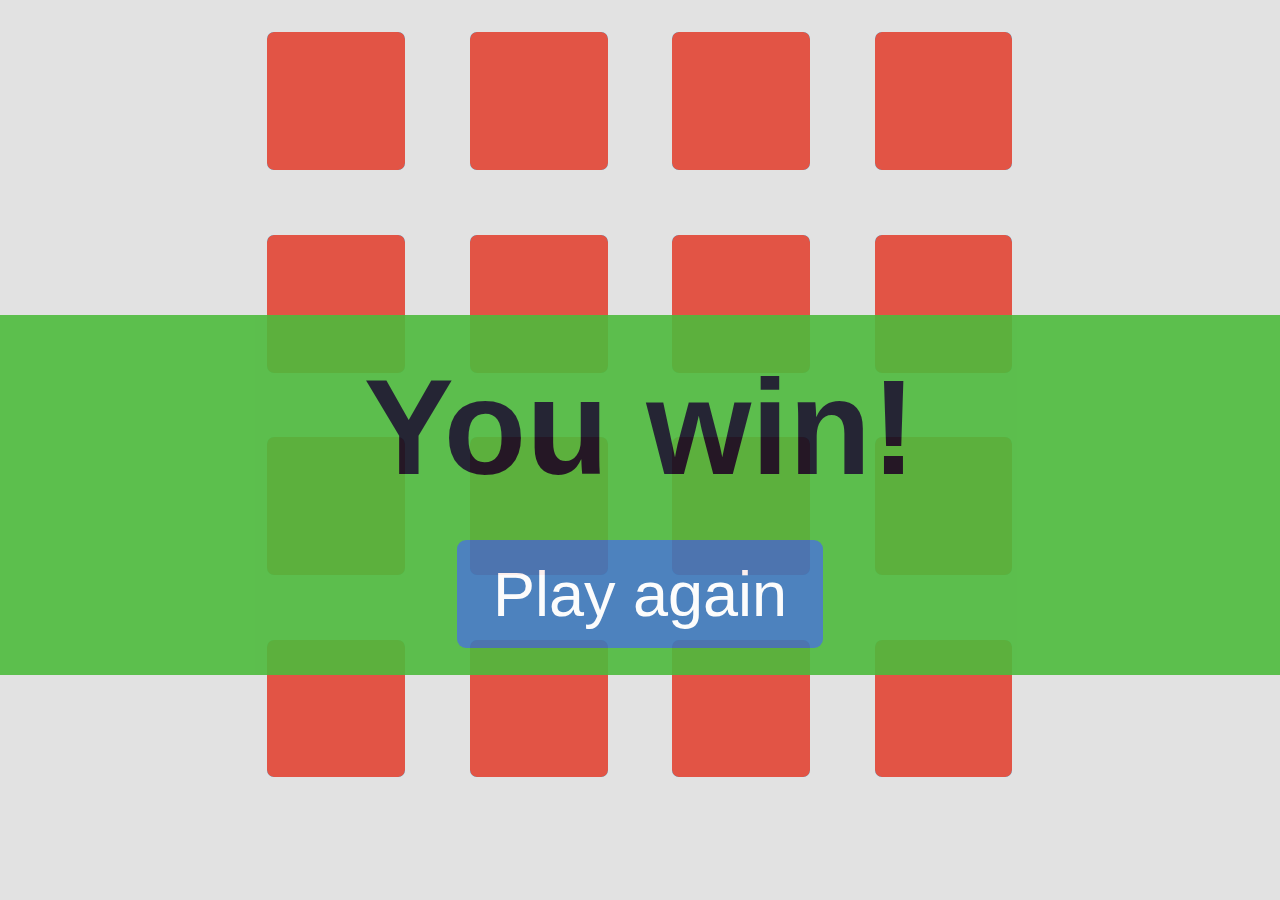
<file: index.html>
﻿<!doctype html>
<html>
<head>
  <meta charset="utf-8">
  <title>HTML5响应式网页翻牌小游戏代码</title>
  <link rel="stylesheet" href="./index.css">
  <link rel="stylesheet" href="css/font-awesome.css">
</head>
<body>

<div class="tile_container">

  <div id="tile_0" class="tile">
    <i id="tile_icon_0" class="fa"></i>
  </div>

  <div id="tile_1" class="tile">
    <i id="tile_icon_1" class="fa"></i>
  </div>

  <div id="tile_2" class="tile">
    <i id="tile_icon_2" class="fa"></i>
  </div>

  <div id="tile_3" class="tile">
    <i id="tile_icon_3" class="fa"></i>
  </div>

  <div id="tile_4" class="tile">
    <i id="tile_icon_4" class="fa"></i>
  </div>

  <div id="tile_5" class="tile">
    <i id="tile_icon_5" class="fa"></i>
  </div>

  <div id="tile_6" class="tile">
    <i id="tile_icon_6" class="fa"></i>
  </div>

  <div id="tile_7" class="tile">
    <i id="tile_icon_7" class="fa"></i>
  </div>

  <div id="tile_8" class="tile">
    <i id="tile_icon_8" class="fa"></i>
  </div>

  <div id="tile_9" class="tile">
    <i id="tile_icon_9" class="fa"></i>
  </div>

  <div id="tile_10" class="tile">
    <i id="tile_icon_10" class="fa"></i>
  </div>

  <div id="tile_11" class="tile">
    <i id="tile_icon_11" class="fa"></i>
  </div>

  <div id="tile_12" class="tile">
    <i id="tile_icon_12" class="fa"></i>
  </div>

  <div id="tile_13" class="tile">
    <i id="tile_icon_13" class="fa"></i>
  </div>

  <div id="tile_14" class="tile">
    <i id="tile_icon_14" class="fa"></i>
  </div>

  <div id="tile_15" class="tile">
    <i id="tile_icon_15" class="fa"></i>
  </div>

</div>

<div class="overlay_win" id="overlay_win">
  <h2>You win!</h2>
  <div id="replay">Play again</div>
</div>
<script src="index.js">

</script>

</body>
</html>
</file>
<file: index.css>
body {
    margin: 0;
    background-color: #e2e2e2;
    padding: 0;
}

/*Dimensions*/
/*This is be used to make it more responsive*/
.tile_container {
    overflow: hidden;
    width: 90vmin;
    height: 90vmin;
    margin-left: auto;
    margin-right: auto;
}

.tile {
    display: block;
    float: left;
    border-radius: 5%;
    overflow: hidden;
    position: relative;
    cursor: pointer;
    width: 100px;
    width: 17%;
    height: 100px;
    height: 17%;
    margin: 20px;
    margin: 4%;
    background-color: #57a7cc;
}

.tile:nth-of-type(4n + 1) {
    clear: left;
}

.tile:after {
    content: '';
    display: block;
    width: 100%;
    height: 100%;
    border-radius: 5%;
    position: absolute;
    bottom: 0;
    right: 0;
    transition: transform 0.2s;
    background-color: #e25445;
}

.tile_open:after {
    transition: transform 0.2s;
    transform: translateX(-105%);
}

.tile .fa {
    text-align: center;
    width: 100%;
    height: 100%;
    color: #fff;
    font-size: 70px;
    font-size: 10vmin;
    line-height: 100px;
    line-height: 16vmin;
}

.tile_closed {
    cursor: normal;
    opacity: 0;
    transition: opacity 0.5s;
    background-color: #57a7cc;
}

/*Colours*/


.tile:hover:after {
    background-color: #e25445;
}

/*Overlay*/
.overlay_win {
    position: absolute;
    bottom: 25vmin;
    left: 0;
    height: 40vmin;
    width: 100%;
    text-align: center;
}

.overlay_win {
    background-color: #4ebb3d;
}

.overlay_win h2 {
    font-size: 15vmin;
    line-height: 15vmin;
    margin: 5vmin 0px;
}

.overlay_win h2 {
    color: #112;
    font-family: 'Roboto', sans-serif;
}

#replay {
    font-size: 7vmin;
    display: inline-block;
    border-radius: 1vmin;
    padding: 2vmin 4vmin;
    font-family: 'Roboto', sans-serif;
    cursor: pointer;
    background-color: #3d78bb;
    color: #fff;
}

#replay:hover {
    background-color: #3c71b3;
}

.overlay_win {
    opacity: 0.9;
    transition: opacity 0.4s;
    pointer-events: auto;
}
</file>
